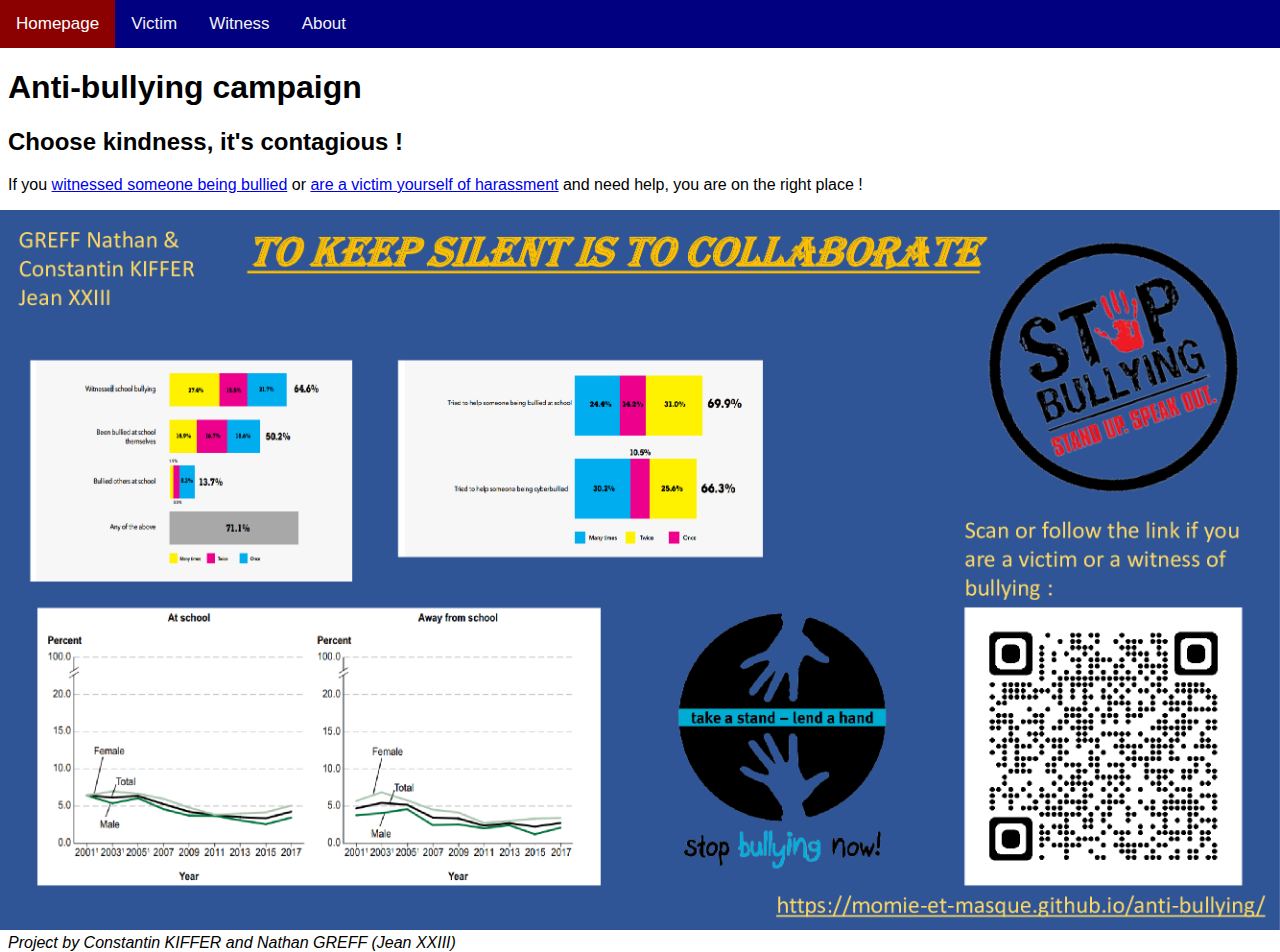
<file: index.html>
<!DOCTYPE html>
<head>
  <title>Stop Bullying</title>
  <meta name="description" content="Stop bullying at school. Learn what to do as a victim or a witness.">
  <meta property="og:image" content="poster.jpg">
  <meta name="twitter:image:src" content="poster.jpg">
  <link rel="stylesheet" href="style.css">
  <script src="navbar.js"></script>
</head>
<body>
  <div class="topnav" id="myTopnav">
    <a href="/anti-bullying" class="active">Homepage</a>
    <a href="victim.html">Victim</a>
    <a href="witness.html">Witness</a>
    <a href="about.html">About</a>
    <a href="javascript:void(0);" class="icon" onclick="switchResponsiveTopNavBar()">≡</a>
  </div>
  <h1>Anti-bullying campaign</h1>
  <h2>Choose kindness, it's contagious !</h2>
  <p>If you <a href="witness.html">witnessed someone being bullied</a> or <a href="victim.html">are a victim yourself of harassment</a> and need help, you are on the right place !</p>
  <img src="poster.jpg" width=100%>
  <footer><i>Project by Constantin KIFFER and Nathan GREFF (Jean XXIII)</i></footer>
</body>
</file>
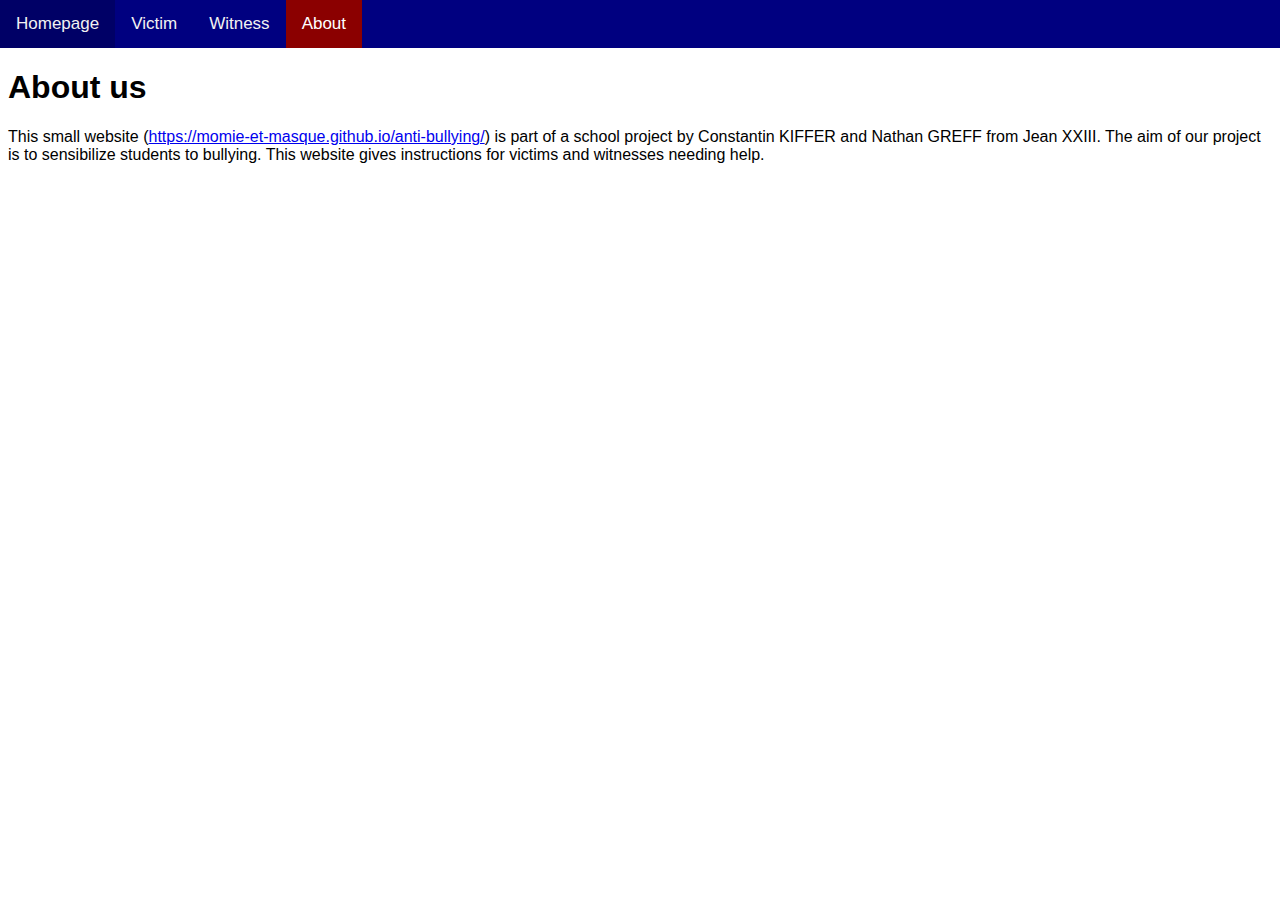
<file: about.html>
<!DOCTYPE html>
<head>
  <title>About | Stop Bullying</title>
  <meta name="description" content="Stop bullying at school. Learn what to do as a victim or a witness.">
  <meta property="og:image" content="poster.jpg">
  <meta name="twitter:image:src" content="poster.jpg">
  <link rel="stylesheet" href="style.css">
  <script src="navbar.js"></script>
</head>
<body>
  <div class="topnav" id="myTopnav">
    <a href="/anti-bullying">Homepage</a>
    <a href="victim.html">Victim</a>
    <a href="witness.html">Witness</a>
    <a href="about.html" class="active">About</a>
    <a href="javascript:void(0);" class="icon" onclick="switchResponsiveTopNavBar()">≡</a>
  </div>
  <h1>About us</h1>
  <p>This small website (<a href="https://momie-et-masque.github.io/anti-bullying/">https://momie-et-masque.github.io/anti-bullying/</a>) is part of a school project by Constantin KIFFER and Nathan GREFF from Jean XXIII. The aim of our project is to sensibilize students to bullying. This website gives instructions for victims and witnesses needing help.</p>
</body>
</file>
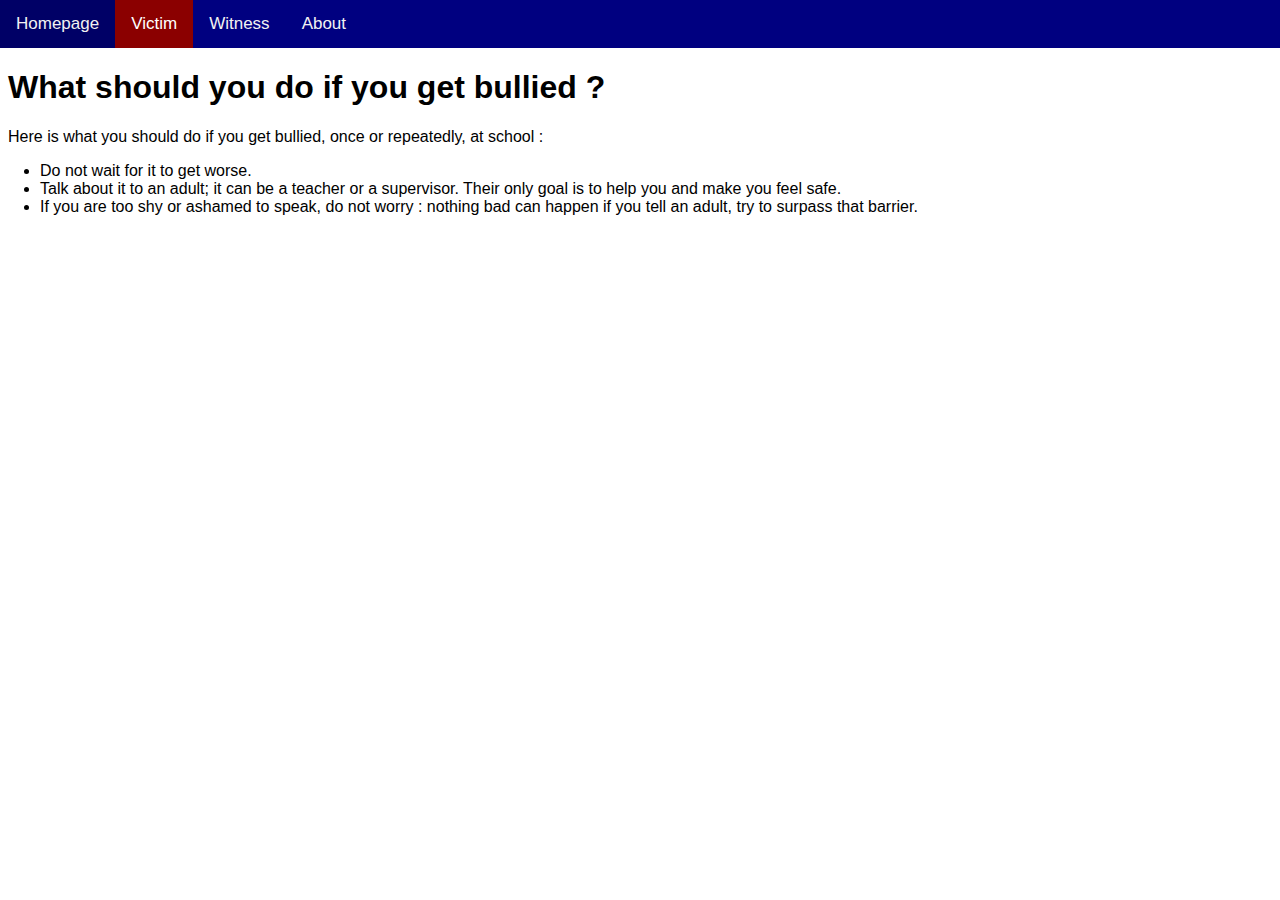
<file: victim.html>
<!DOCTYPE html>
<head>
  <title>Victim | Stop Bullying</title>
  <meta name="description" content="Stop bullying at school. Learn what to do as a victim or a witness.">
  <meta property="og:image" content="poster.jpg">
  <meta name="twitter:image:src" content="poster.jpg">
  <link rel="stylesheet" href="style.css">
  <script src="navbar.js"></script>
</head>
<body>
  <div class="topnav" id="myTopnav">
    <a href="/anti-bullying">Homepage</a>
    <a href="victim.html" class="active">Victim</a>
    <a href="witness.html">Witness</a>
    <a href="about.html">About</a>
    <a href="javascript:void(0);" class="icon" onclick="switchResponsiveTopNavBar()">≡</a>
  </div>
  <h1>What should you do if you get bullied ?</h1>
  <p>Here is what you should do if you get bullied, once or repeatedly, at school :</p>
  <ul>
    <li>Do not wait for it to get worse.</li>
    <li>Talk about it to an adult; it can be a teacher or a supervisor. Their only goal is to help you and make you feel safe.</li>
    <li>If you are too shy or ashamed to speak, do not worry : nothing bad can happen if you tell an adult, try to surpass that barrier.</li>
  </ul>
</body>
</file>
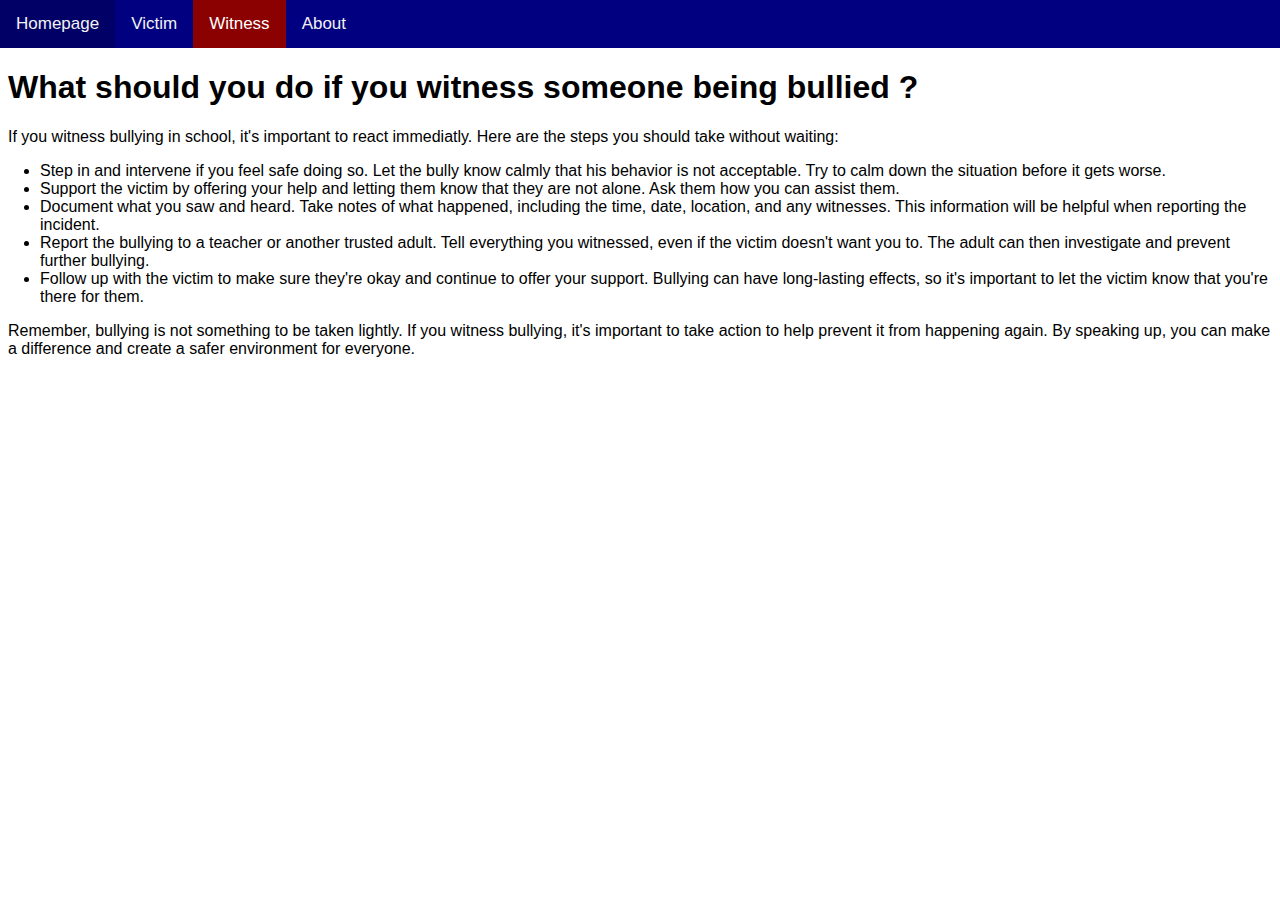
<file: witness.html>
<!DOCTYPE html>
<head>
  <title>Witness | Stop Bullying</title>
  <meta name="description" content="Stop bullying at school. Learn what to do as a victim or a witness.">
  <meta property="og:image" content="poster.jpg">
  <meta name="twitter:image:src" content="poster.jpg">
  <link rel="stylesheet" href="style.css">
  <script src="navbar.js"></script>
</head>
<body>
  <div class="topnav" id="myTopnav">
    <a href="/anti-bullying">Homepage</a>
    <a href="victim.html">Victim</a>
    <a href="witness.html" class="active">Witness</a>
    <a href="about.html">About</a>
    <a href="javascript:void(0);" class="icon" onclick="switchResponsiveTopNavBar()">≡</a>
  </div>
  <h1>What should you do if you witness someone being bullied ?</h1>
  <p>If you witness bullying in school, it's important to react immediatly. Here are the steps you should take without waiting:</p>
  <ul>
    <li>Step in and intervene if you feel safe doing so. Let the bully know calmly that his behavior is not acceptable. Try to calm down the situation before it gets worse.</li>
    <li>Support the victim by offering your help and letting them know that they are not alone. Ask them how you can assist them.</li>
    <li>Document what you saw and heard. Take notes of what happened, including the time, date, location, and any witnesses. This information will be helpful when reporting the incident.</li>
    <li>Report the bullying to a teacher or another trusted adult. Tell everything you witnessed, even if the victim doesn't want you to. The adult can then investigate and prevent further bullying.</li>
    <li>Follow up with the victim to make sure they're okay and continue to offer your support. Bullying can have long-lasting effects, so it's important to let the victim know that you're there for them.</li>
  </ul>
  <p>Remember, bullying is not something to be taken lightly. If you witness bullying, it's important to take action to help prevent it from happening again. By speaking up, you can make a difference and create a safer environment for everyone.</p>
</body>
</file>
<file: style.css>
body {
  margin: 0;
  font-family: Helvetica, Arial, sans-serif;
}

h1, h2, p, footer {
  margin-left: 8px;
  margin-right: 8px;
}

/* Add a Navy background color to the top navigation */
.topnav {
  background-color: Navy;
  overflow: hidden;
  position: sticky;
  top: 0;
  width: 100%;
}

/* Style the links inside the navigation bar */
.topnav a {
  float: left;
  display: block;
  color: #f2f2f2;
  text-align: center;
  padding: 14px 16px;
  text-decoration: none;
  font-size: 17px;
}

/* Change the color of links on hover */
.topnav a:hover {
  background-color: #000066;
}

/* Add an active class to highlight the current page */
.topnav a.active {
  background-color: DarkRed;
  color: white;
}

/* Hide the link that should open and close the topnav on small screens */
.topnav .icon {
  display: none;
}

 /* When the screen is less than 375 pixels wide, hide all links, except for the first one ("Home"). Show the link that contains should open and close the topnav (.icon) */
@media screen and (max-width: 375px) {
  .topnav a:not(:first-child) {display: none;}
  .topnav a.icon {
    float: right;
    display: block;
  }
}

/* The "responsive" class is added to the topnav with JavaScript when the user clicks on the icon. This class makes the topnav look good on small screens (display the links vertically instead of horizontally) */
@media screen and (max-width: 375px) {
  .topnav.responsive {position: relative;}
  .topnav.responsive a.icon {
    position: absolute;
    right: 0;
    top: 0;
  }
  .topnav.responsive a {
    float: none;
    display: block;
    text-align: left;
  }
}
</file>
